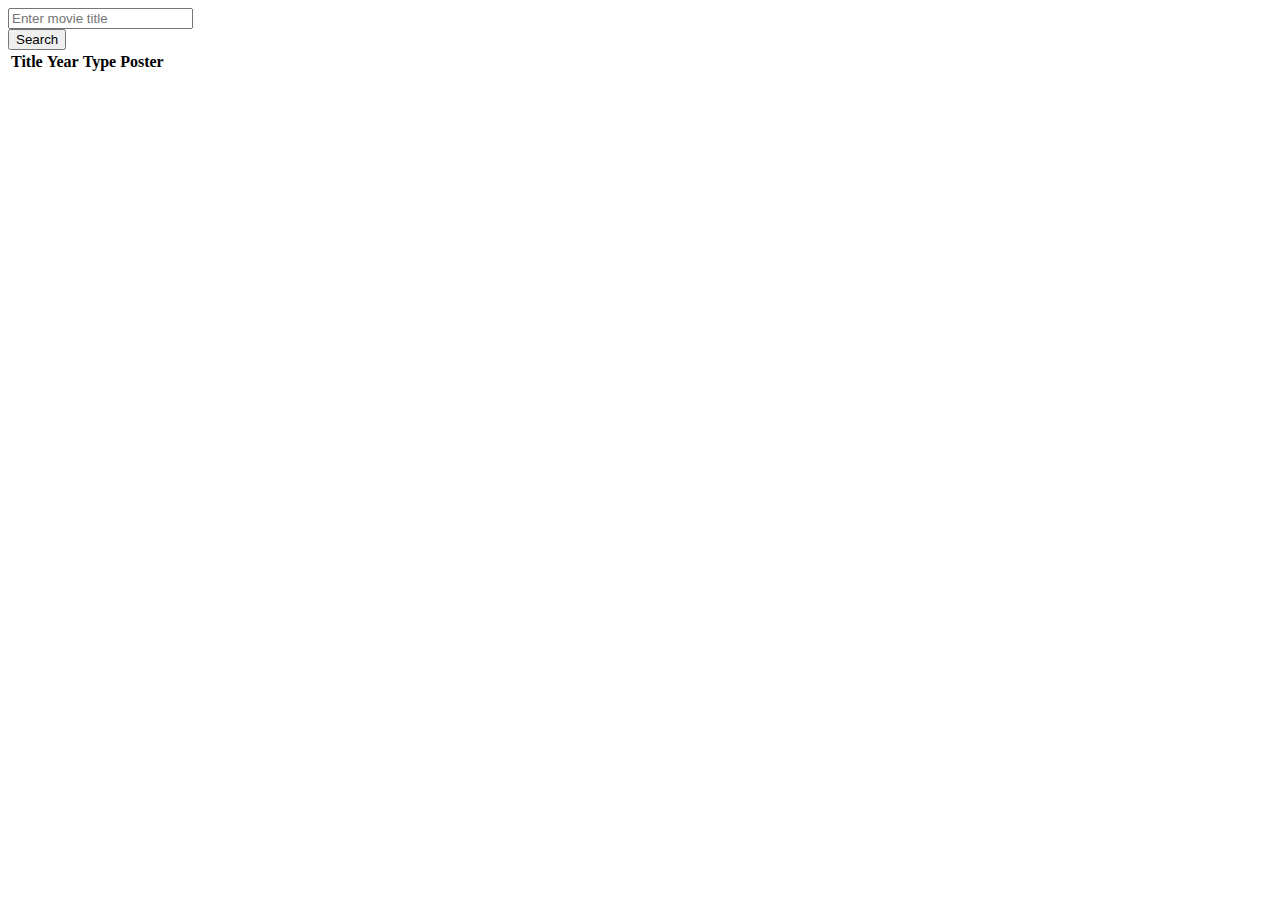
<file: movies Sreach/h.html>
<!DOCTYPE html>
<html lang="en">

<head>
    <meta charset="UTF-8" />
    <meta name="viewport" content="width=device-width, initial-scale=1.0" />
    <meta http-equiv="X-UA-Compatible" content="ie=edge" />
    <title>Movie Search</title>
    <link rel="stylesheet" href="https://cdn.jsdelivr.net/npm/bootstrap@5.0.2/dist/css/bootstrap.min.css"
        integrity="sha384-EVSTQN3/azprG1Anm3QDgpJLIm9Nao0Yz1ztcQTwFspd3yD65VohhpuuCOmLASjC" crossorigin="anonymous" />
</head>

<body>
    <div class="container my-5">
        <form id="search-form" class="row g-3">
            <div class="col-md-8">
                <input type="text" class="form-control" id="search-input" placeholder="Enter movie title" />
            </div>
            <div class="col-md-4">
                <button type="submit" class="btn btn-primary w-100">Search</button>
            </div>
        </form>
        <div class="row mt-4">
            <div class="col">
                <table id="movie-table" class="table table-striped">
                    <thead>
                        <tr>
                            <th>Title</th>
                            <th>Year</th>
                            <th>Type</th>
                            <th>Poster</th>
                        </tr>
                    </thead>
                    <tbody></tbody>
                </table>
            </div>
        </div>
    </div>

    <script src="https://cdn.jsdelivr.net/npm/bootstrap@5.0.2/dist/js/bootstrap.bundle.min.js"
        integrity="sha384-MrcW6ZMFYlzcLA8Nl+NtUVF0sA7MsXsP1UyJoMp4YLEuNSfAP+JcXn/tWtIaxVXM"
        crossorigin="anonymous"></script>

    <script>
        const apiKey = "9234bccb";
        const form = document.getElementById("search-form");
        const input = document.getElementById("search-input");
        const tableBody = document.querySelector("#movie-table tbody");

        form.addEventListener("submit", (e) => {
            e.preventDefault();

            const searchQuery = input.value.trim();

            fetch(`http://www.omdbapi.com/?apikey=${apiKey}&s=${searchQuery}`)
                .then((res) => res.json())
                .then((data) => {
                    if (data.Response === "False") {
                        tableBody.innerHTML = `<tr><td colspan="4">${data.Error}</td></tr>`;
                    } else {
                        tableBody.innerHTML = data.Search.map(
                            (movie) => `<tr>
                  <td>${movie.Title}</td>
                  <td>${movie.Year}</td>
                  <td>${movie.Type}</td>
                  <td><img src="${movie.Poster}" height="200" alt="${movie.Title} poster"></td>
                </tr>`
                        ).join("");
                    }
                })
                .catch((err) => {
                    console.error(err);
                    tableBody.innerHTML = `<tr><td colspan="4">An error occurred. Please try again later.</td></tr>`;
                });
        });
    </script>
</body>

</html>
</file>
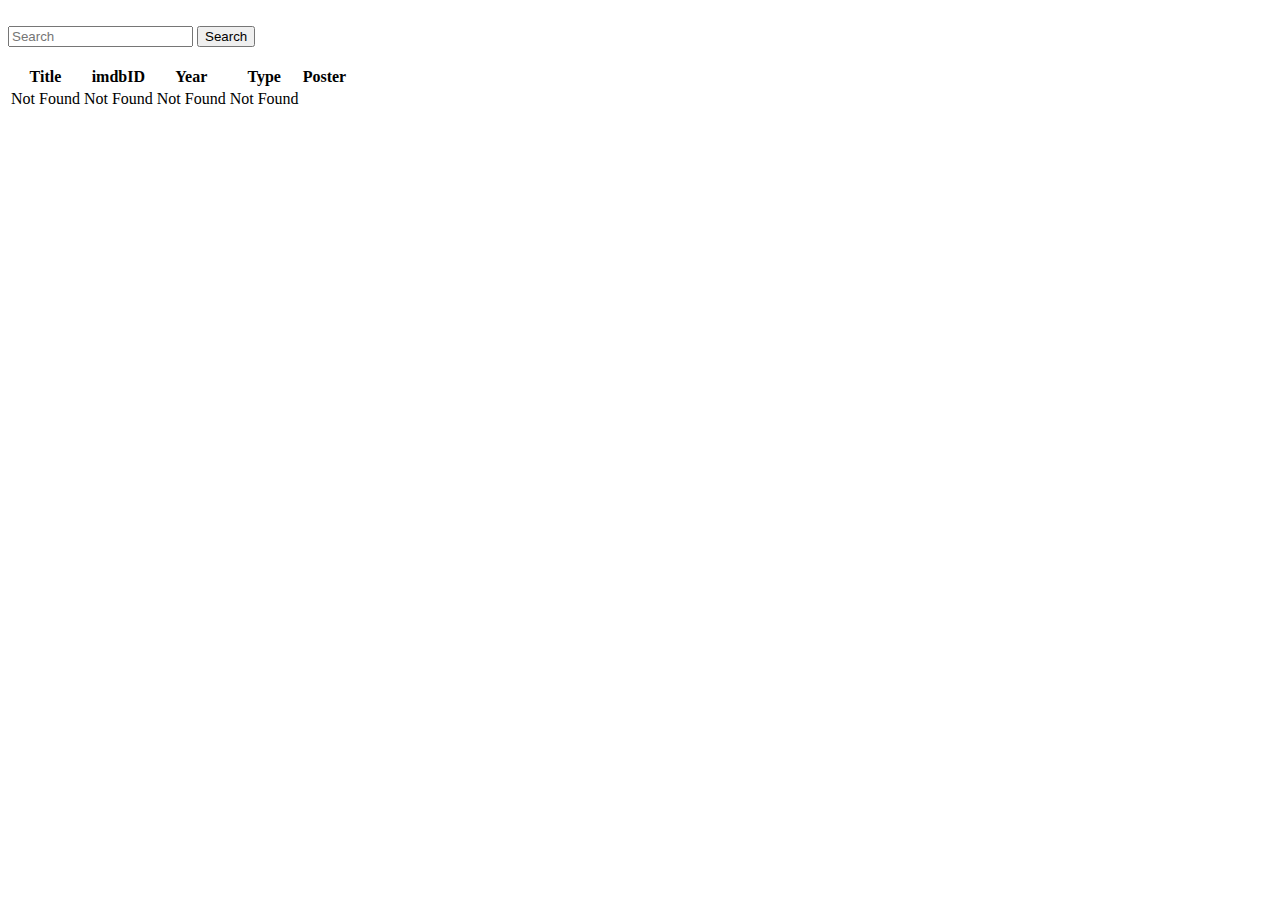
<file: movies Sreach/n.html>
<!DOCTYPE html>
<html lang="en">
  <head>
    <meta charset="UTF-8" />
    <meta http-equiv="X-UA-Compatible" content="IE=edge" />
    <meta name="viewport" content="width=device-width, initial-scale=1.0" />
    <title>Document</title>
    <script src="move.js"></script>

    <link
      href="https://cdn.jsdelivr.net/npm/bootstrap@5.0.2/dist/css/bootstrap.min.css"
      rel="stylesheet"
      integrity="sha384-EVSTQN3/azprG1Anm3QDgpJLIm9Nao0Yz1ztcQTwFspd3yD65VohhpuuCOmLASjC"
      crossorigin="anonymous"
    />
  </head>
  <body>
    <br />
    <div>
      <form class="d-flex">
        <input
          class="form-control me-2"
          type="search"
          placeholder="Search"
          aria-label="Search"
        />
        <button class="btn btn-outline-success" type="submit">Search</button>
      </form>
    </div>
    <br />
    <div>
      <table class="table table-dark table-bordered">
        <thead>
          <tr>
            <th>Title</th>
            <th>imdbID</th>
            <th>Year</th>
            <th>Type</th>
            <th>Poster</th>
          </tr>
        </thead>
        <tbody id="move">
          <tr>
            <td>Not Found</td>
            <td>Not Found</td>
            <td>Not Found</td>
            <td>Not Found</td>
          </tr>
        </tbody>
      </table>
    </div>
    <script
      src="https://cdn.jsdelivr.net/npm/bootstrap@5.0.2/dist/js/bootstrap.bundle.min.js"
      integrity="sha384-MrcW6ZMFYlzcLA8Nl+NtUVF0sA7MsXsP1UyJoMp4YLEuNSfAP+JcXn/tWtIaxVXM"
      crossorigin="anonymous"
    ></script>
  </body>
</html>
</file>
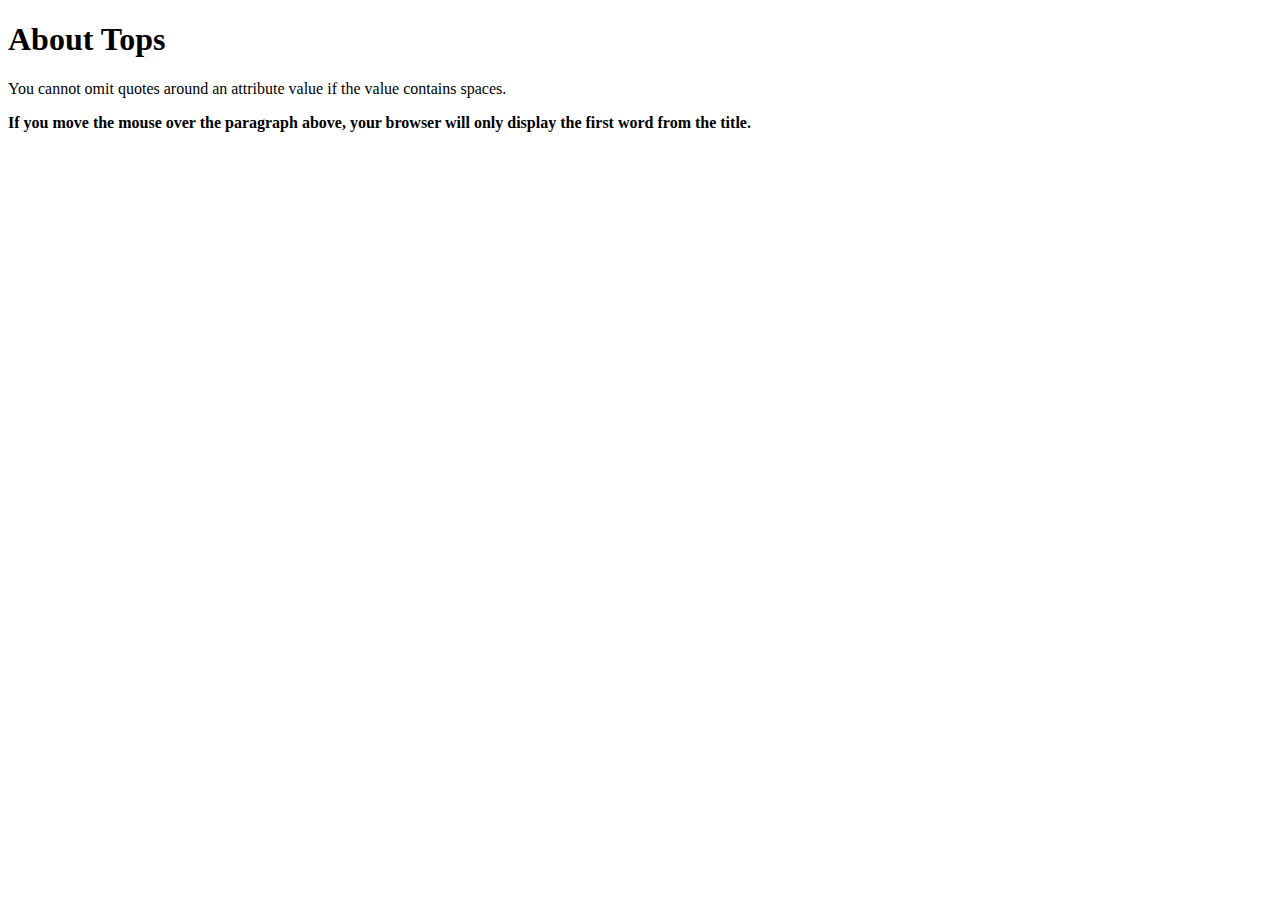
<file: Tops.html/bold.html>
<!DOCTYPE html>
<html>

<body>

    <h1>About Tops</h1>

    <p title=About  Tops>
        You cannot omit quotes around an attribute value
        if the value contains spaces.
    </p>

    <p><b>
            If you move the mouse over the paragraph above,
            your browser will only display the first word from the title.
        </b></p>

</body>

</html>
</file>
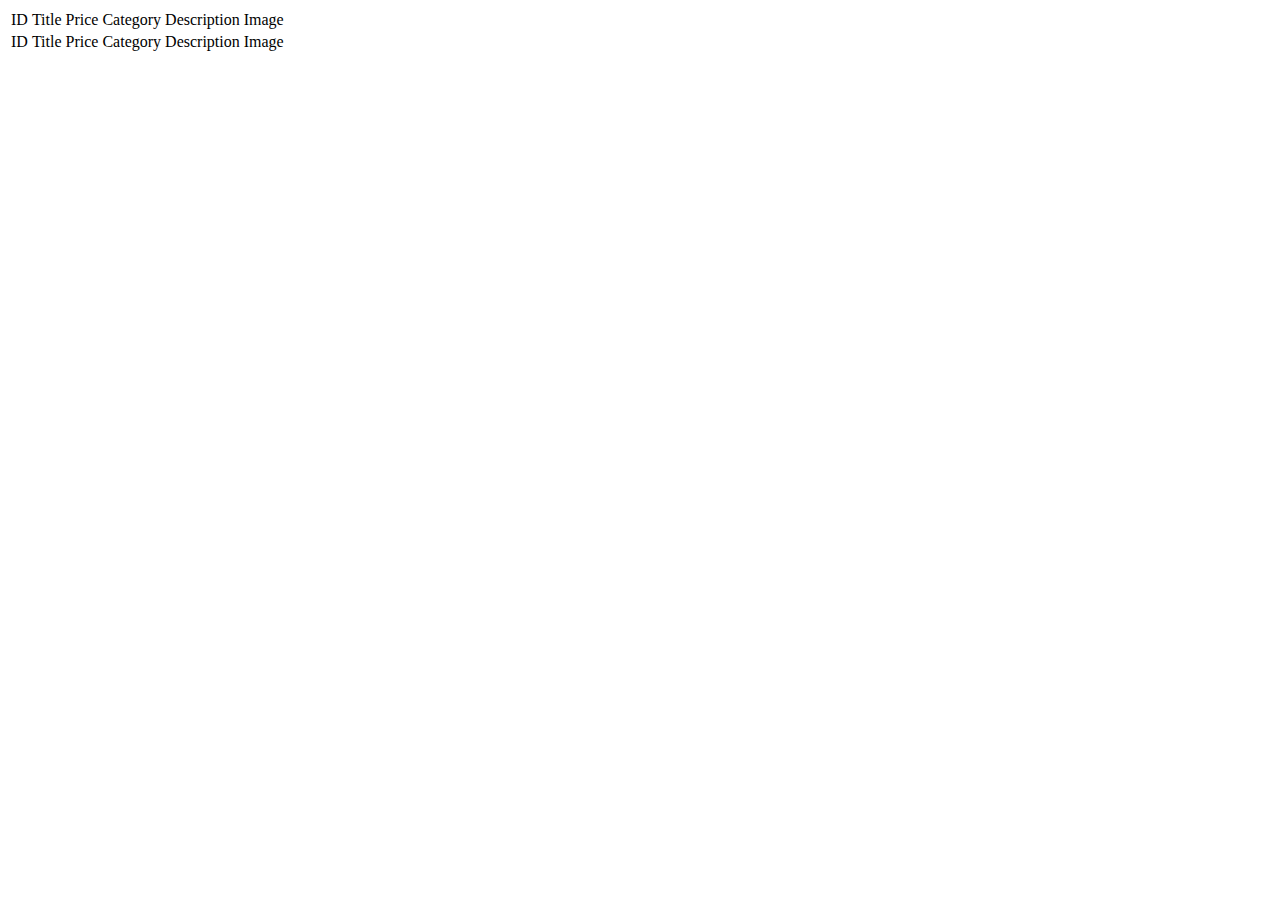
<file: cd mehta/28Mar2023/fetchdata.htm>
<!DOCTYPE html>
<html lang="en">
<head>
    <meta charset="UTF-8">
    <meta http-equiv="X-UA-Compatible" content="IE=edge">
    <meta name="viewport" content="width=device-width, initial-scale=1.0">
    <title>Document</title>
    <!-- external javascript file for API Call -->
    <script src="api.js"></script>
    <!-- Bootstrap CDN -->
    <link href="https://cdn.jsdelivr.net/npm/bootstrap@5.3.0-alpha2/dist/css/bootstrap.min.css" rel="stylesheet" integrity="sha384-aFq/bzH65dt+w6FI2ooMVUpc+21e0SRygnTpmBvdBgSdnuTN7QbdgL+OapgHtvPp" crossorigin="anonymous">
</head>
<body>
    <table class="table table-hover">
        <thead>
        <tr>
            <td>ID</td>
            <td>Title</td>
            <td>Price</td>
            <td>Category</td>
            <td>Description</td>
            <td>Image</td>
        </tr>
    </thead>
    <tbody id="data"> 
        <tr>
            <td>ID</td>
            <td>Title</td>
            <td>Price</td>
            <td>Category</td>
            <td>Description</td>
            <td>Image</td>
        </tr>
    </tbody>
    </table>
</body>
</html>
</file>
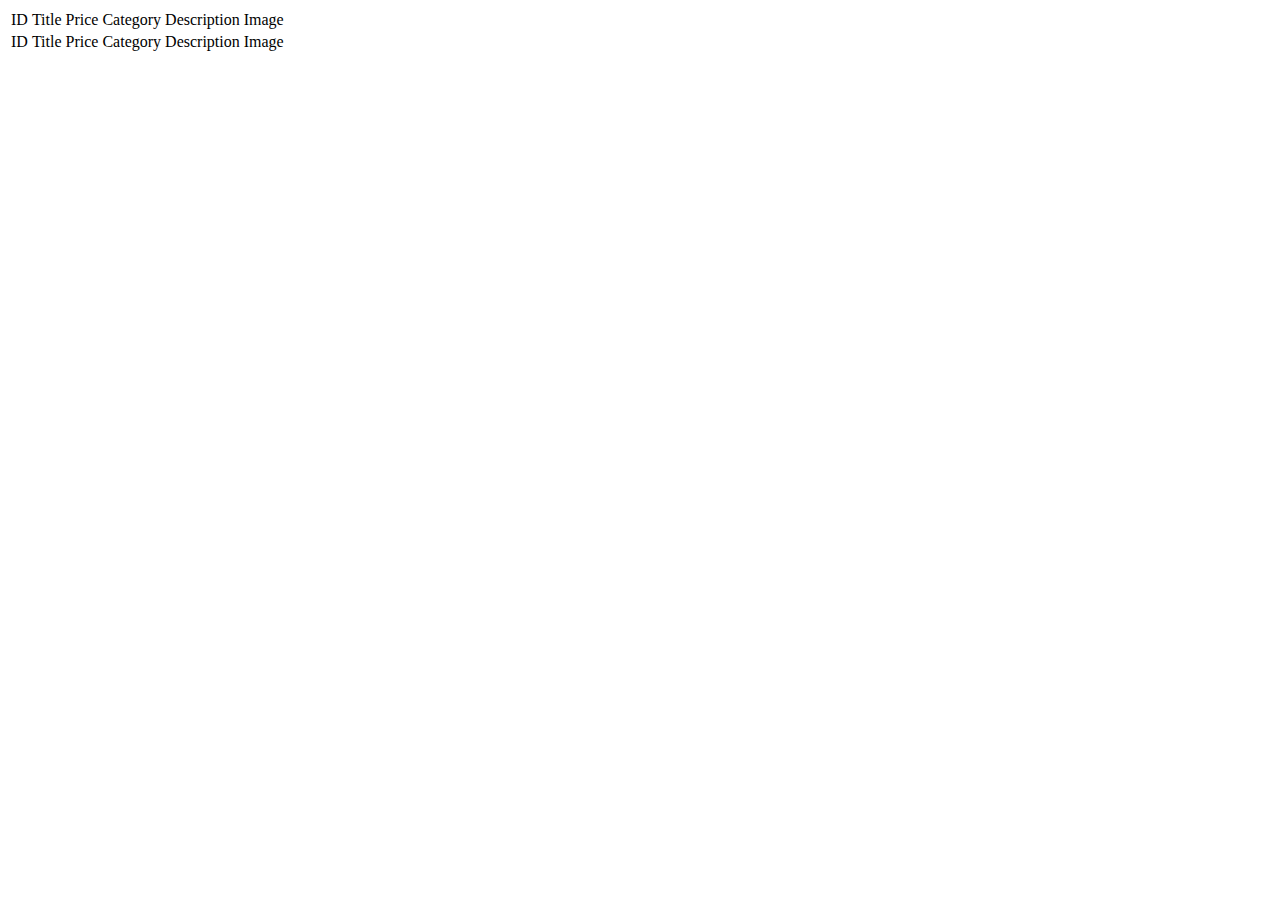
<file: cd mehta/28Mar2023/fetchdata_PHP.htm>
<!DOCTYPE html>
<html lang="en">
<head>
    <meta charset="UTF-8">
    <meta http-equiv="X-UA-Compatible" content="IE=edge">
    <meta name="viewport" content="width=device-width, initial-scale=1.0">
    <title>Document</title>
    <!-- external javascript file for API Call -->
    <script src="apiPHP.js"></script>
    <!-- Bootstrap CDN -->
    <link href="https://cdn.jsdelivr.net/npm/bootstrap@5.3.0-alpha2/dist/css/bootstrap.min.css" rel="stylesheet" integrity="sha384-aFq/bzH65dt+w6FI2ooMVUpc+21e0SRygnTpmBvdBgSdnuTN7QbdgL+OapgHtvPp" crossorigin="anonymous">
</head>
<body>
    <table class="table table-hover">
        <thead>
        <tr>
            <td>ID</td>
            <td>Title</td>
            <td>Price</td>
            <td>Category</td>
            <td>Description</td>
            <td>Image</td>
        </tr>
    </thead>
    <tbody id="data"> 
        <tr>
            <td>ID</td>
            <td>Title</td>
            <td>Price</td>
            <td>Category</td>
            <td>Description</td>
            <td>Image</td>
        </tr>
    </tbody>
    </table>
</body>
</html>
</file>
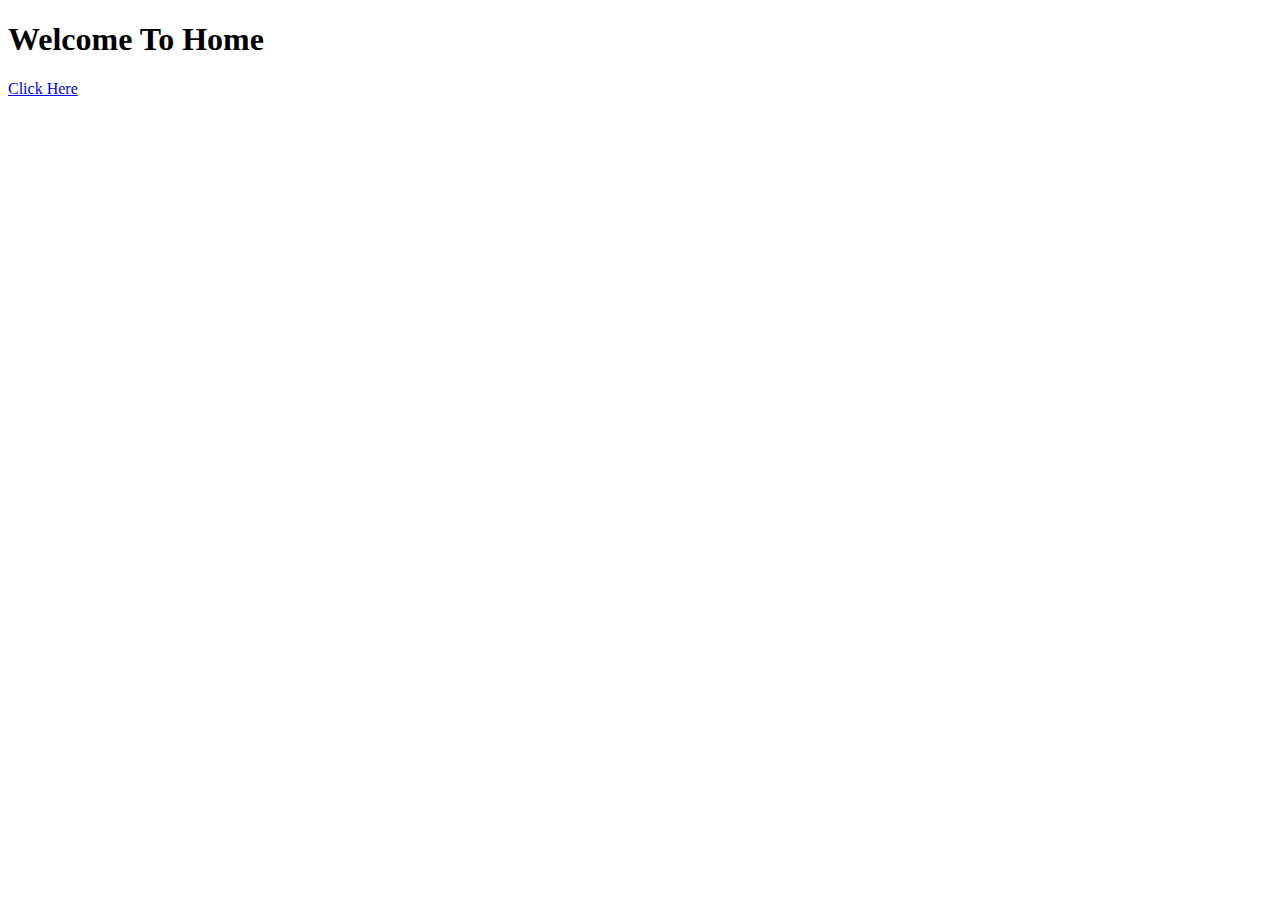
<file: class work/node 001/aaa.html>
<!DOCTYPE html>
<html lang="en">
<head>
    <meta charset="UTF-8">
    <meta http-equiv="X-UA-Compatible" content="IE=edge">
    <meta name="viewport" content="width=device-width, initial-scale=1.0">
    <title>Document</title>
</head>
<body>
    <h1>Welcome To Home</h1>
    <a href="bbb">Click Here</a>
</body>
</html>
</file>
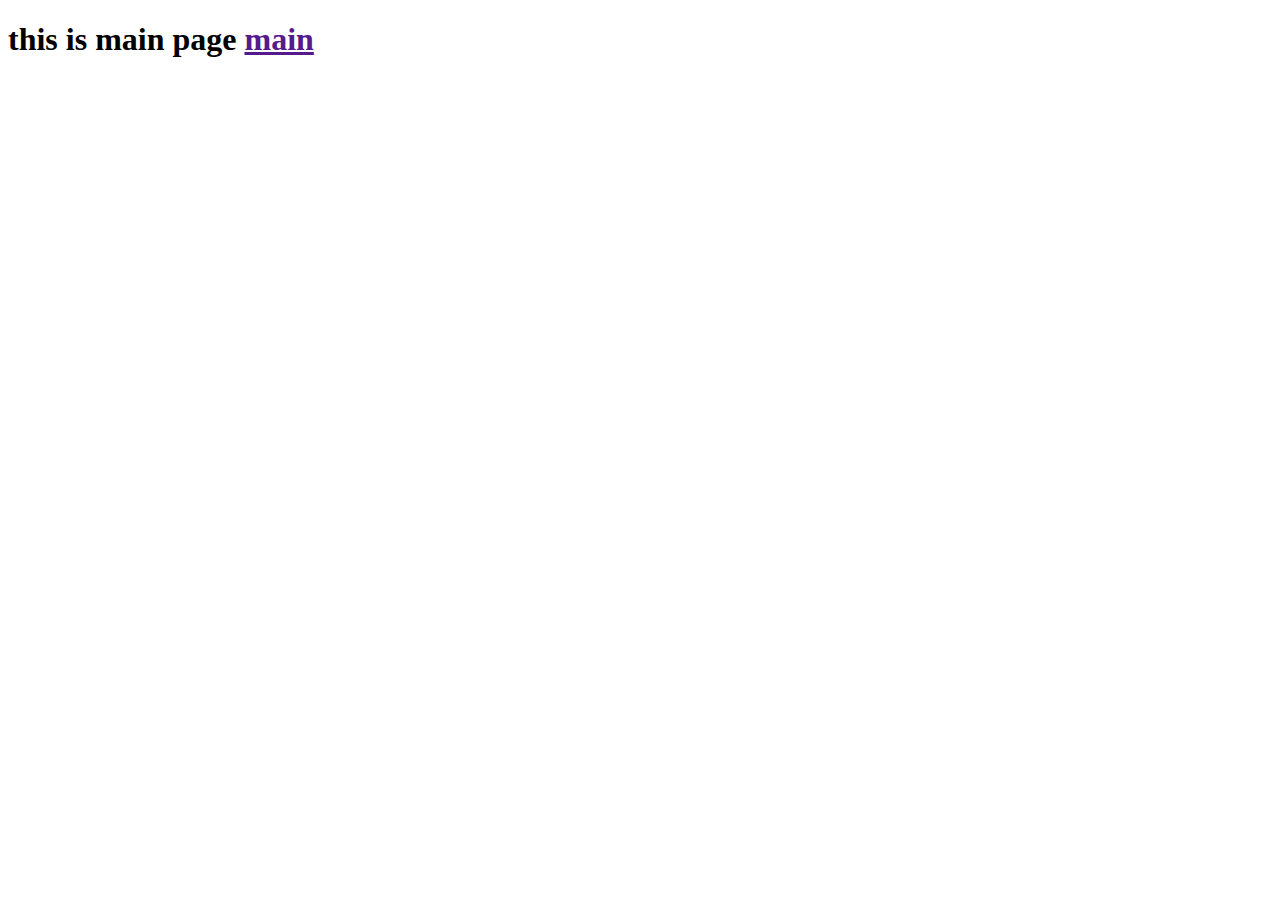
<file: class work/node 001/main.html>
<!DOCTYPE html>
<html lang="en">
<head>
    <meta charset="UTF-8">
    <meta http-equiv="X-UA-Compatible" content="IE=edge">
    <meta name="viewport" content="width=device-width, initial-scale=1.0">
    <title>Document</title>
</head>
<body>
    <h1>this is main page <a href="">main</a></h1>
    
</body>
</html>
</file>
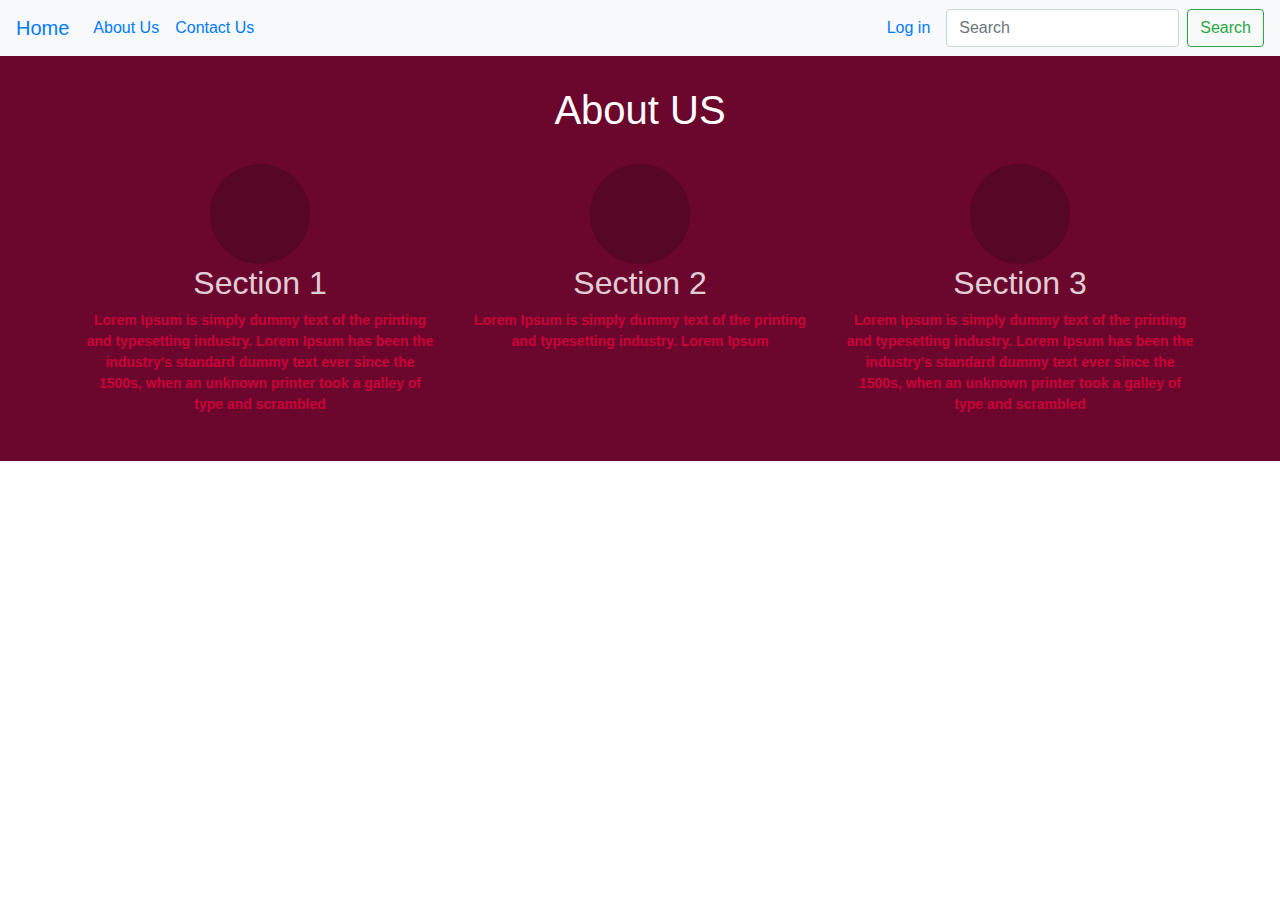
<file: class work/node 002/about.html>
<!DOCTYPE html>
<html lang="en">
<head>
    <meta charset="UTF-8">
    <meta http-equiv="X-UA-Compatible" content="IE=edge">
    <meta name="viewport" content="width=device-width, initial-scale=1.0">
    <title>Document</title>
    <link rel="stylesheet" href="https://cdn.jsdelivr.net/npm/bootstrap@4.4.1/dist/css/bootstrap.min.css" integrity="sha384-Vkoo8x4CGsO3+Hhxv8T/Q5PaXtkKtu6ug5TOeNV6gBiFeWPGFN9MuhOf23Q9Ifjh" crossorigin="anonymous">

</head>
<style>
    .about{
	cursor: pointer;
	background-color: #6B062D;
	color: #FFFFFF;
	padding-top: 20px;
	padding-bottom: 30px;
}
.about h1 {
	padding: 10px 0;
	margin-bottom: 20px;
}
.about h2 {
	opacity: .8;
}
.about span {
	display: block;
	width: 100px;
	height: 100px;
	line-height: 100px;
	margin:auto;
	border-radius:50%;  
	font-size: 40px;
	color: #FFFFFF;
	opacity: 0.7;
	background-color: #4C0822;
	border: 2px solid #4C0822;

	webkit-transition:all .5s ease;
 	moz-transition:all .5s ease;
 	os-transition:all .5s ease;
 	transition:all .5s ease;

}
.about-item:hover span{
	opacity: 1;	
	border: 2px solid #CC0039;
	font-size: 42px;
	-webkit-transform: scale(1.1,1.1) rotate(360deg) ;
	-moz-transform: scale(1.1,1.1) rotate(360deg) ;
	-o-transform: scale(1.1,1.1) rotate(360deg) ;
	transform: scale(1.1,1.1) rotate(360deg) ;
}
.about-item:hover h2{
	opacity: 1;
	-webkit-transform: scale(1.1,1.1)  ;
	-moz-transform: scale(1.1,1.1)  ;
	-o-transform: scale(1.1,1.1)  ;
	transform: scale(1.1,1.1) ;
}
.about .lead{
	color: #CC0039;
	font-size: 14px;
	font-weight: bold;
}

</style>
<body>
    <nav class="navbar navbar-expand-lg navbar-lig bg-light">
        <a class="navbar-brand" href="/">Home</a>
        <button class="navbar-toggler" type="button" data-toggle="collapse" data-target="#navbarTogglerDemo02" aria-controls="navbarTogglerDemo02" aria-expanded="false" aria-label="Toggle navigation">
          <span class="navbar-toggler-icon"></span>
        </button>
      
        <div class="collapse navbar-collapse" id="navbarTogglerDemo02">
          <ul class="navbar-nav mr-auto mt-2 mt-lg-0">
            <li class="nav-item active">
              <a class="nav-link" href="about">About Us<span class="sr-only">(current)</span></a>
            </li>
            <li class="nav-item">
              <a class="nav-link" href="contact">Contact Us</a>
            </li>
            
          </ul>
          <form class="form-inline my-2 my-lg-0">
                 
              <a class="nav-link" href="log">Log in</a>   
           
            <input class="form-control mr-sm-2" type="search" placeholder="Search">
            <button class="btn btn-outline-success my-2 my-sm-0" type="submit">Search</button>
          </form>
        </div>
      </nav>
 
    <section class="text-center about " >

        <h1>About US</h1>
        <div class="container">
          <div class="row">
            <div class="col-lg-4 col-sm-6 col-ex-12 about-item wow lightSpeedIn" data-wow-offset="200" >
              <span class="fa fa-group"></span>
              <h2>Section 1</h2>
              <p class="lead">Lorem Ipsum is simply dummy text of the printing and typesetting industry. Lorem Ipsum has been the industry's standard dummy text ever since the 1500s, when an unknown printer took a galley of type and scrambled</p>
            </div>
            <div class="col-lg-4 col-sm-6 col-ex-12 about-item wow lightSpeedIn" data-wow-offset="200">
              <span class="fa fa-info"></span>
              <h2>Section 2 </h2>
              <p class="lead">Lorem Ipsum is simply dummy text of the printing and typesetting industry. Lorem Ipsum </p>
            </div>
            <div class="clearfix visible-md-block visible-sm-block"></div>
            <div class="col-lg-4 col-sm-6 col-ex-12 about-item wow lightSpeedIn" data-wow-offset="200">
              <span class="fa fa-file"></span>
              <h2>Section 3</h2>
              <p class="lead">Lorem Ipsum is simply dummy text of the printing and typesetting industry. Lorem Ipsum has been the industry's standard dummy text ever since the 1500s, when an unknown printer took a galley of type and scrambled</p>
            </div>
            
          </div>
          
        </div>
      </section>
    
</body>
</html>
</file>
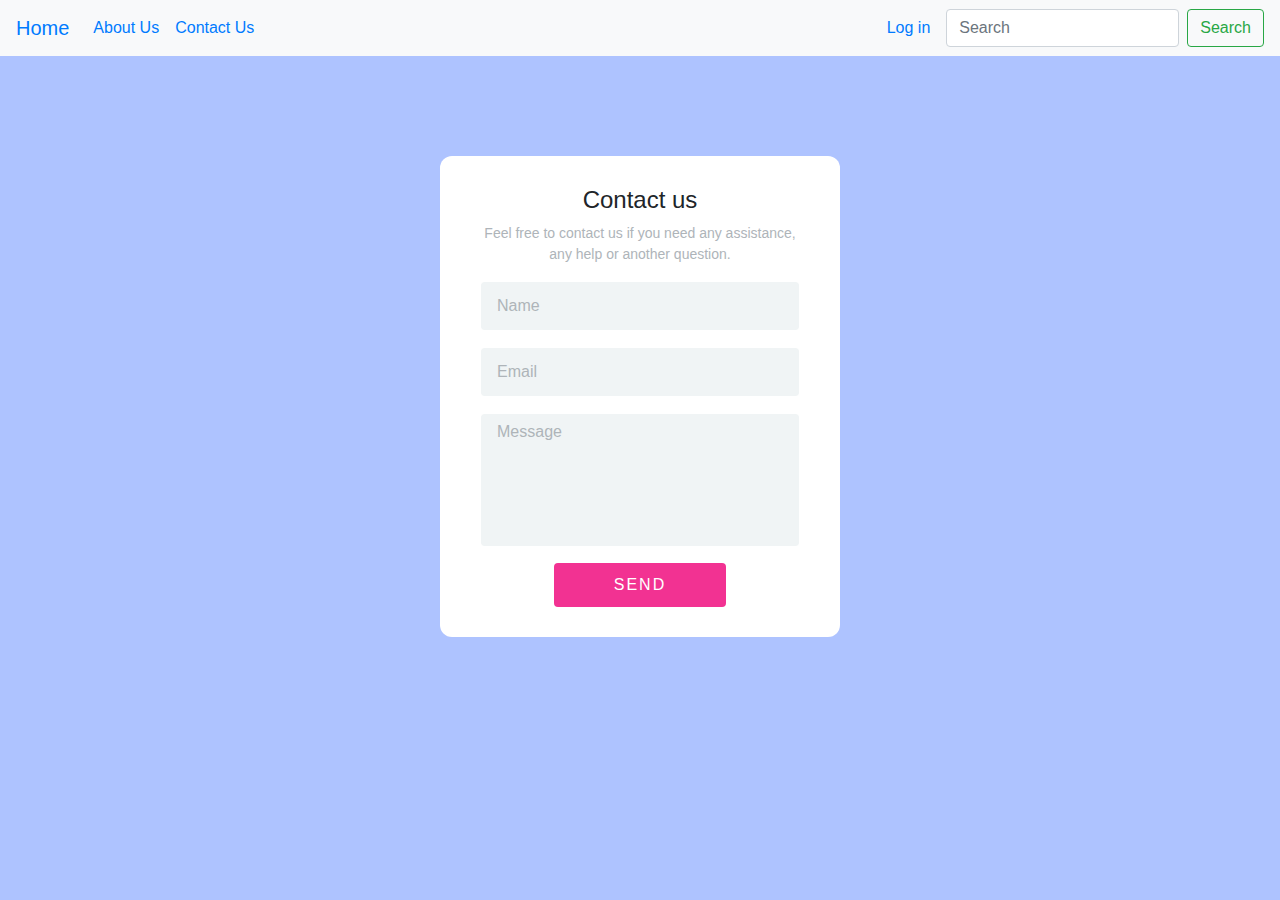
<file: class work/node 002/contact.html>
<!DOCTYPE html>
<html lang="en">
<head>
    <meta charset="UTF-8">
    <meta http-equiv="X-UA-Compatible" content="IE=edge">
    <meta name="viewport" content="width=device-width, initial-scale=1.0">
    <title>Document</title>
    <link rel="stylesheet" href="https://cdn.jsdelivr.net/npm/bootstrap@4.4.1/dist/css/bootstrap.min.css" integrity="sha384-Vkoo8x4CGsO3+Hhxv8T/Q5PaXtkKtu6ug5TOeNV6gBiFeWPGFN9MuhOf23Q9Ifjh" crossorigin="anonymous">

</head>
<style>body {
    background-color: #aec3ff !important;
    font-family: "Segoe UI", Tahoma, Geneva, Verdana, sans-serif;
  }
  
  .contact-form-wrapper {
    padding: 100px 0;
  }
  
  .contact-form {
    padding: 30px 40px;
    background-color: #ffffff;
    border-radius: 12px;
    max-width: 400px;
  }
  
  .contact-form textarea {
    resize: none;
  }
  
  .contact-form .form-input,
  .form-text-area {
    background-color: #f0f4f5;
    height: 50px;
    padding-left: 16px;
  }
  
  .contact-form .form-text-area {
    background-color: #f0f4f5;
    height: auto;
    padding-left: 16px;
  }
  
  .contact-form .form-control::placeholder {
    color: #aeb4b9;
    font-weight: 500;
    opacity: 1;
  }
  
  .contact-form .form-control:-ms-input-placeholder {
    color: #aeb4b9;
    font-weight: 500;
  }
  
  .contact-form .form-control::-ms-input-placeholder {
    color: #aeb4b9;
    font-weight: 500;
  }
  
  .contact-form .form-control:focus {
    border-color: #f33fb0;
    box-shadow: inset 0 1px 1px rgba(0, 0, 0, 0.07), 0 0 8px #f33fb0;
  }
  
  .contact-form .title {
    text-align: center;
    font-size: 24px;
    font-weight: 500;
  }
  
  .contact-form .description {
    color: #aeb4b9;
    font-size: 14px;
    text-align: center;
  }
  
  .contact-form .submit-button-wrapper {
    text-align: center;
  }
  
  .contact-form .submit-button-wrapper input {
    border: none;
    border-radius: 4px;
    background-color: #f23292;
    color: white;
    text-transform: uppercase;
    padding: 10px 60px;
    font-weight: 500;
    letter-spacing: 2px;
  }
  
  .contact-form .submit-button-wrapper input:hover {
    background-color: #02085f;
  }
  
    </style>
<body>
    
    <nav class="navbar navbar-expand-lg navbar-lig bg-light">
        <a class="navbar-brand" href="/">Home</a>
        <button class="navbar-toggler" type="button" data-toggle="collapse" data-target="#navbarTogglerDemo02" aria-controls="navbarTogglerDemo02" aria-expanded="false" aria-label="Toggle navigation">
          <span class="navbar-toggler-icon"></span>
        </button>
      
        <div class="collapse navbar-collapse" id="navbarTogglerDemo02">
          <ul class="navbar-nav mr-auto mt-2 mt-lg-0">
            <li class="nav-item active">
              <a class="nav-link" href="about">About Us<span class="sr-only">(current)</span></a>
            </li>
            <li class="nav-item">
              <a class="nav-link" href="contact">Contact Us</a>
            </li>
            
          </ul>
          <form class="form-inline my-2 my-lg-0">
                 
              <a class="nav-link" href="log">Log in</a>   
           
            <input class="form-control mr-sm-2" type="search" placeholder="Search">
            <button class="btn btn-outline-success my-2 my-sm-0" type="submit">Search</button>
          </form>
        </div>
      </nav>
<div>
  <div class="contact-form-wrapper d-flex justify-content-center">
    <form action="#" class="contact-form">
      <h5 class="title">Contact us</h5>
      <p class="description">Feel free to contact us if you need any assistance, any help or another question.
      </p>
      <div>
        <input type="text" class="form-control rounded border-white mb-3 form-input" id="name" placeholder="Name" required>
      </div>
      <div>
        <input type="email" class="form-control rounded border-white mb-3 form-input" placeholder="Email" required>
      </div>
      <div>
        <textarea id="message" class="form-control rounded border-white mb-3 form-text-area" rows="5" cols="30" placeholder="Message" required></textarea>
      </div>
      <div class="submit-button-wrapper">
        <input type="submit" value="Send">
      </div>
    </form>
  </div>
</div>
</body>
</html>
</file>
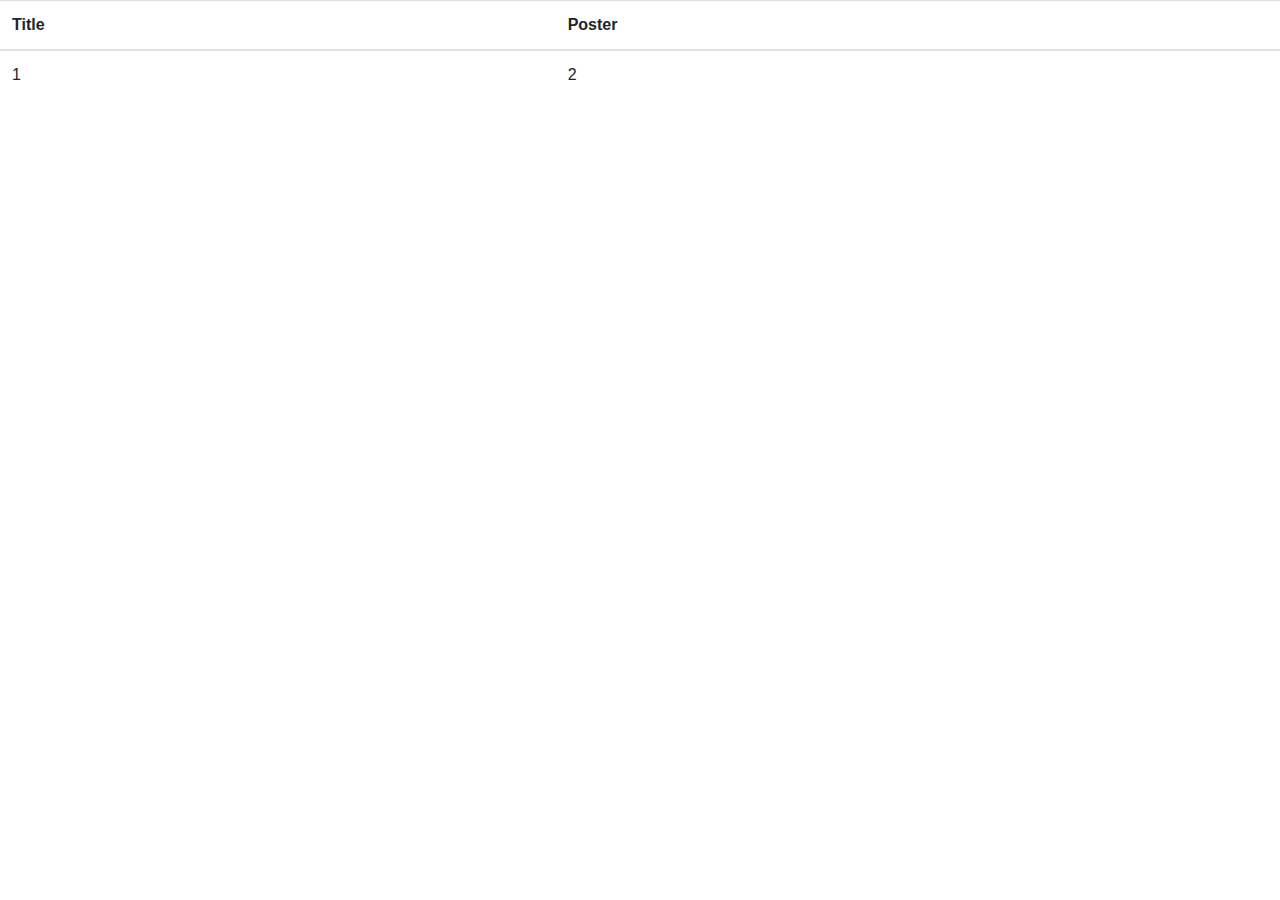
<file: Java Script/JavaScript-main/move.html>
<!DOCTYPE html>
<html lang="en">
  <head>
    <meta charset="UTF-8" />
    <meta http-equiv="X-UA-Compatible" content="IE=edge" />
    <meta name="viewport" content="width=device-width, initial-scale=1.0" />
    <title>Document</title>
    <link
      rel="stylesheet"
      href="https://cdn.jsdelivr.net/npm/bootstrap@4.0.0/dist/css/bootstrap.min.css"
      integrity="sha384-Gn5384xqQ1aoWXA+058RXPxPg6fy4IWvTNh0E263XmFcJlSAwiGgFAW/dAiS6JXm"
      crossorigin="anonymous"
    />
    <script src="move.js"></script>
  </head>
  <body>
    <div>
      <table class="table">
        <thead>
          <tr>
            <th>Title</th>
            <th>Poster</th>
          </tr>
        </thead>
        <tbody id="move">
          <tr>
            <td>1</td>
            <td>2</td>
          </tr>
        </tbody>
      </table>
    </div>
  </body>
</html>
</file>
